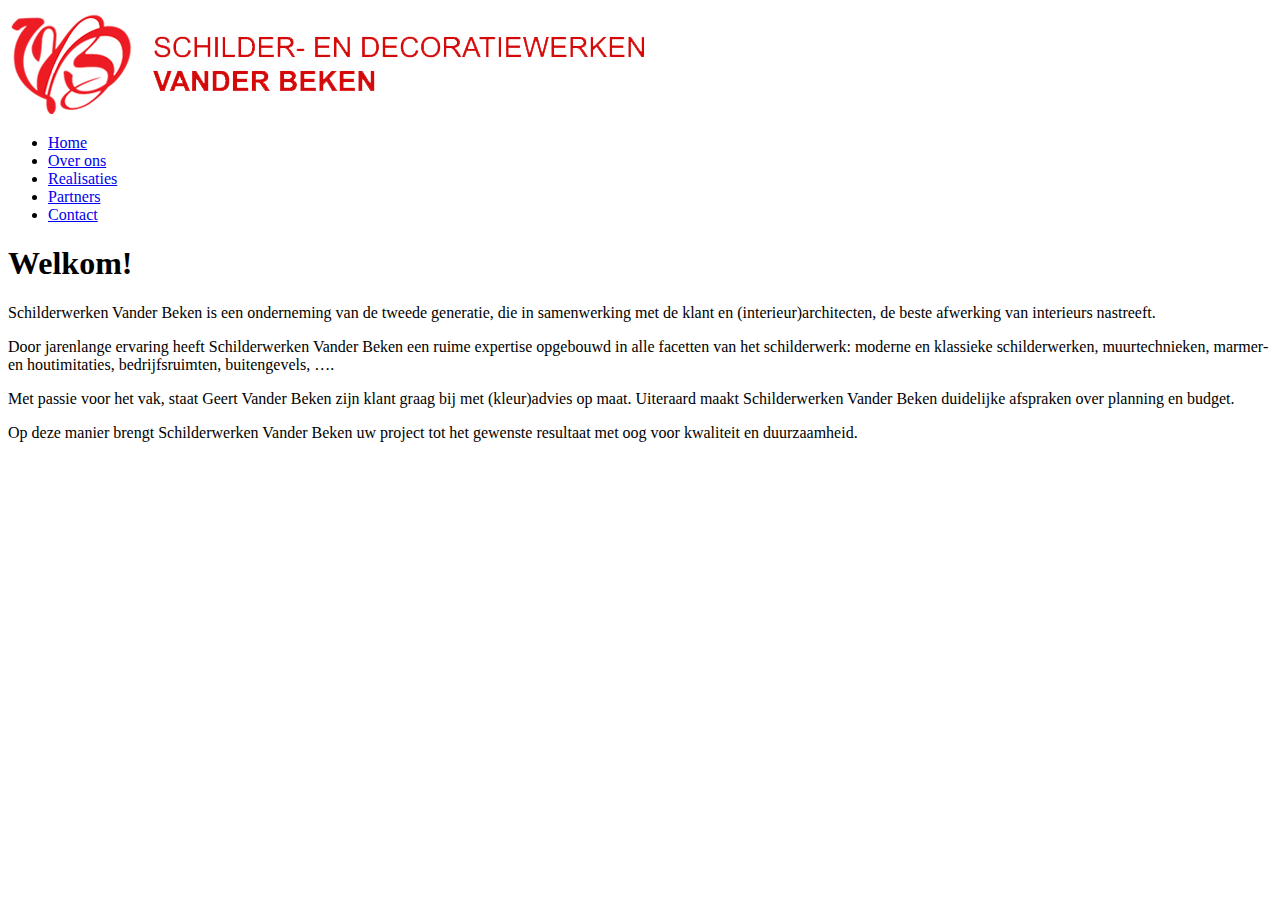
<file: VanderBeken/index.html>
<!DOCTYPE html>
<html>

<head>
    <title>Schilderwerken Vander Beken</title>
    <meta charset="UTF-8">
</head>

<body>
    <header>
        <img src="images/schilderwerkenvanderbeken_logo.png" alt="logo" />
    </header>
    <nav>
        <ul>
            <li><a href="#">Home</a></li>
            <li><a href="over_ons.html">Over ons</a></li>
            <li><a href="realisaties.html">Realisaties</a></li>
            <li><a href="partners.html">Partners</a></li>
            <li><a href="contact.html">Contact</a></li>
        </ul>
    </nav>
    <main>
        <h1>Welkom!</h1>
        <p>Schilderwerken Vander Beken is een onderneming van de tweede generatie, die in samenwerking met de klant en (interieur)architecten,
            de beste afwerking van interieurs nastreeft.</p>
        <p>Door jarenlange ervaring heeft Schilderwerken Vander Beken een ruime expertise opgebouwd in alle facetten van het
            schilderwerk: moderne en klassieke schilderwerken, muurtechnieken, marmer- en houtimitaties, bedrijfsruimten,
            buitengevels, ….</p>
        <p>Met passie voor het vak, staat Geert Vander Beken zijn klant graag bij met (kleur)advies op maat. Uiteraard maakt
            Schilderwerken Vander Beken duidelijke afspraken over planning en budget.</p>
        <p>Op deze manier brengt Schilderwerken Vander Beken uw project tot het gewenste resultaat met oog voor kwaliteit en
            duurzaamheid.
        </p>
    </main>
</body>

</html>
</file>
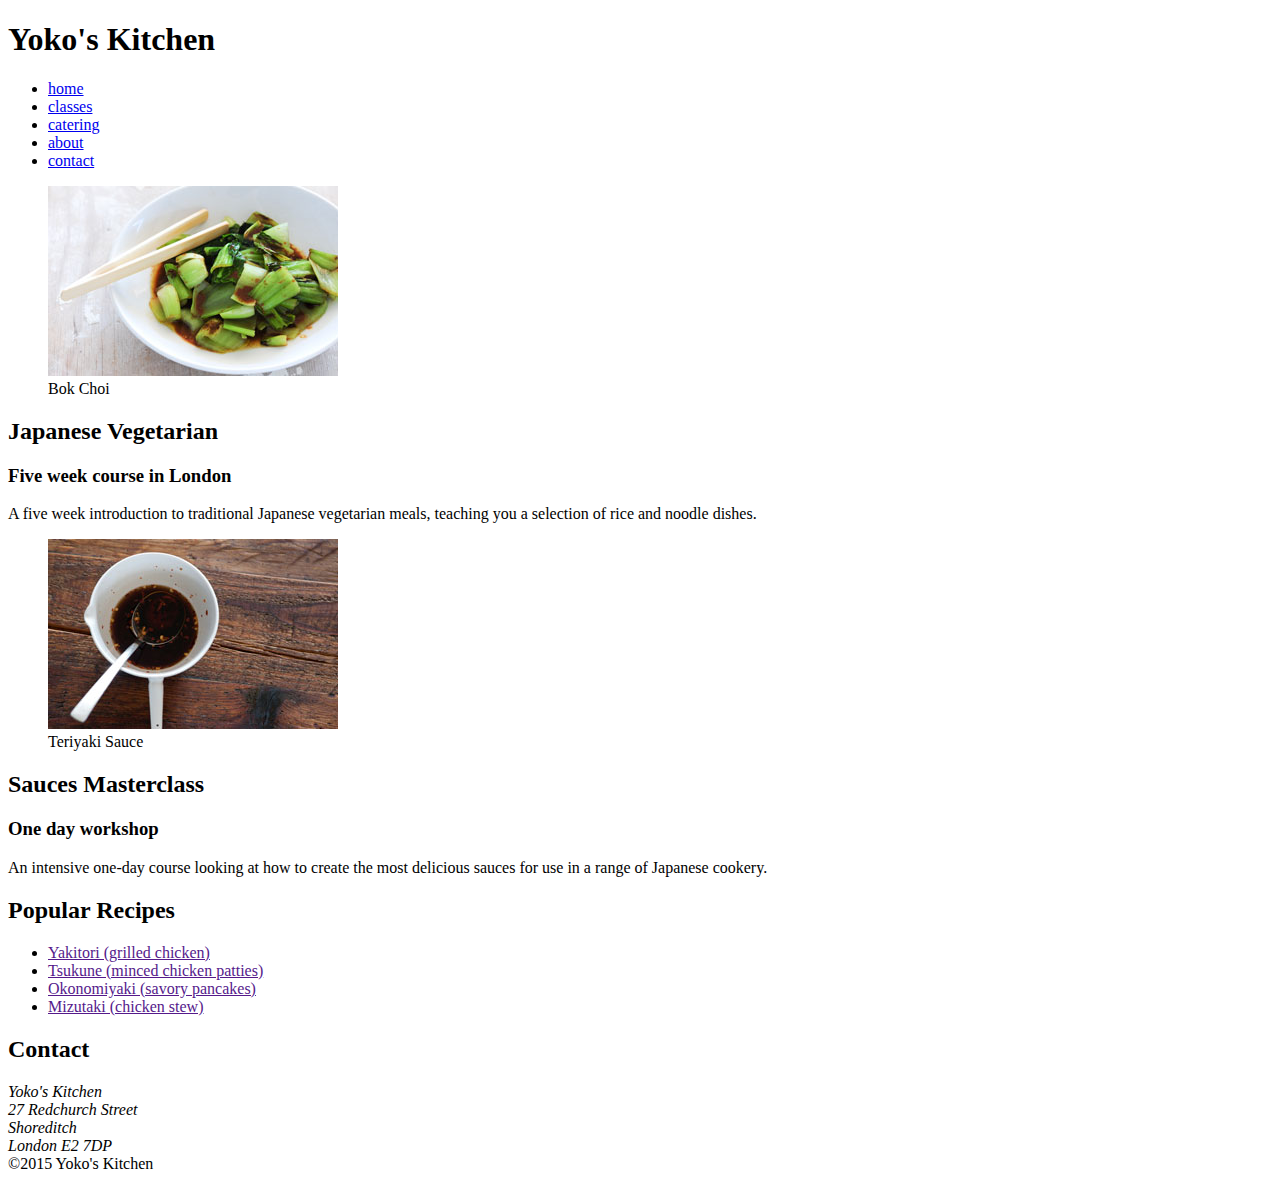
<file: Yoko/index.html>
<!DOCTYPE html>
<html lang="en">

<head>
	<meta charset="utf-8">
	<title>Yoko's Kitchen</title>
	<link href="css/site.css" type="text/css" rel="stylesheet"/>
</head>

<body>

	<header>
		<h1>Yoko's Kitchen</h1>
		<nav>
			<ul>
				<li><a href="#">home</a></li>
				<li><a href="#">classes</a></li>
				<li><a href="#">catering</a></li>
				<li><a href="#">about</a></li>
				<li><a href="#">contact</a></li>
			</ul>
		</nav>
	</header>
	<main>
		<article>
			<figure>
				<img src="images/bok-choi.jpg" alt="Bok Choi">
				<figcaption>Bok Choi</figcaption>
			</figure>
			<h2>Japanese Vegetarian</h2>
			<h3>Five week course in London</h3>
			<p>A five week introduction to traditional Japanese vegetarian meals, teaching you a selection of rice and noodle dishes. </p>
		</article>
		<article>
			<figure>
				<img src="images/teriyaki.jpg" alt="Teriyaki sauce">
				<figcaption>Teriyaki Sauce</figcaption>
			</figure>
			<h2>Sauces Masterclass</h2>
			<h3>One day workshop</h3>
			<p>An intensive one-day course looking at how to create the most delicious sauces for use in a range of Japanese cookery. </p>
		</article>
	</main>
	<aside>
		<section>
			<h2>Popular Recipes</h2>
			<ul>
				<li><a href="">Yakitori (grilled chicken)</a></li>
				<li><a href="">Tsukune (minced chicken patties) </a></li>
				<li><a href="">Okonomiyaki (savory pancakes)</a></li>
				<li><a href="">Mizutaki (chicken stew)</a></li>
			</ul>
		</section>
		<section>
			<h2>Contact</h2> 
			<address>Yoko's Kitchen
			<br> 27 Redchurch Street
			<br> Shoreditch
			<br> London E2 7DP</address>
		</section>
	</aside>
	<footer>
		&copy;2015 Yoko's Kitchen
	</footer>

</body>

</html>
</file>
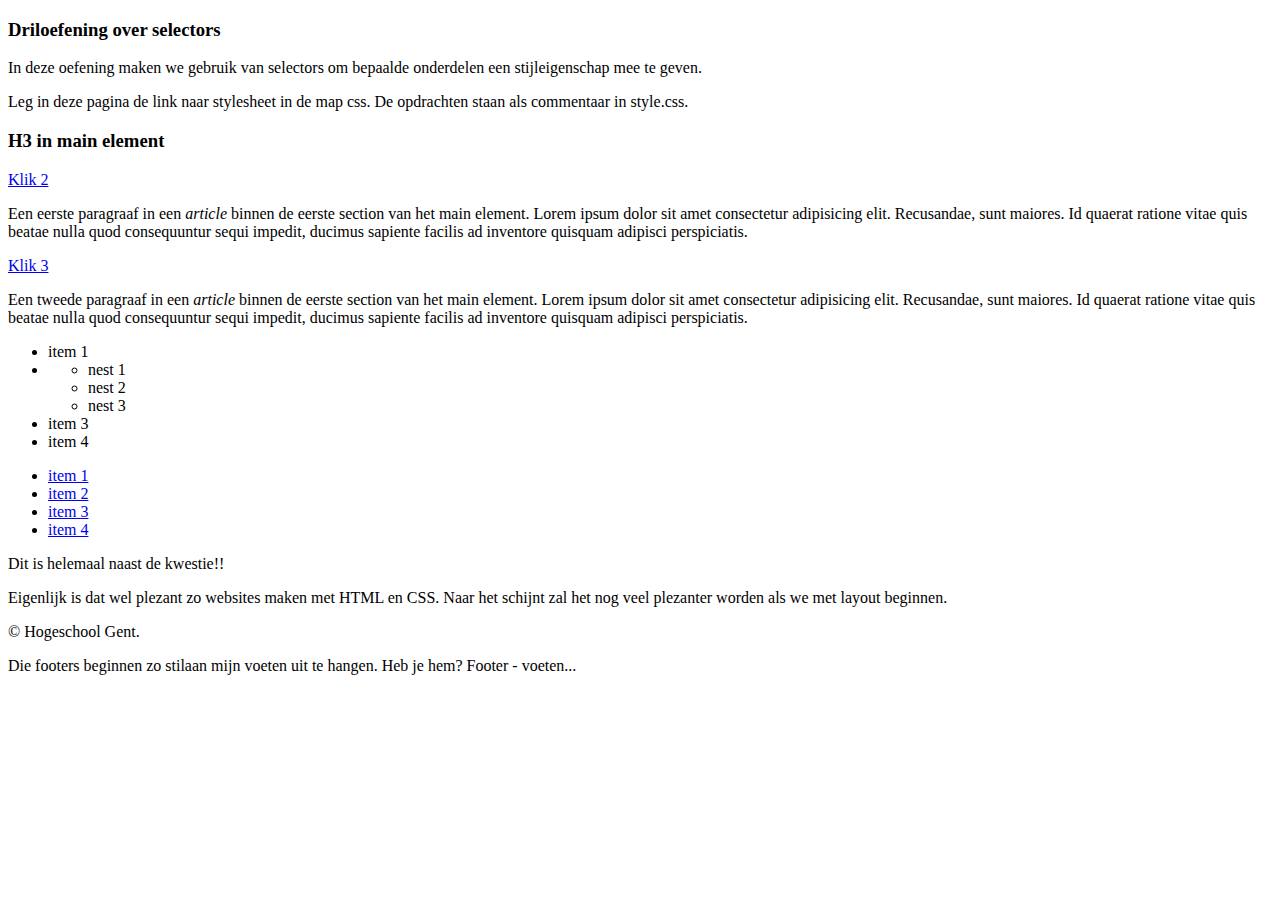
<file: driloefeningen/oefening01/index.html>
<!DOCTYPE html>
<html lang="en">

<head>
    <meta charset="UTF-8">
    <meta name="viewport" content="width=device-width, initial-scale=1.0">
    <meta http-equiv="X-UA-Compatible" content="ie=edge">
    <title>Selectors</title>
</head>

<body>
    <header>
        <h3>Driloefening over selectors</h3>
        <p>In deze oefening maken we gebruik van selectors om bepaalde onderdelen een stijleigenschap mee te geven.
        </p>
        <p>Leg in deze pagina de link naar stylesheet in de map css. De opdrachten staan als commentaar in style.css.
        </p>
    </header>
    <main>
        <h3>H3 in main element</h3>
        <section>
            <article>
                <a href="#">Klik 2</a>
                <p>Een eerste paragraaf in een <em>article</em> binnen de eerste section van het main element. Lorem
                    ipsum dolor sit amet consectetur adipisicing elit. Recusandae, sunt maiores. Id quaerat ratione
                    vitae quis beatae nulla quod consequuntur sequi impedit, ducimus sapiente facilis ad inventore
                    quisquam adipisci perspiciatis.</p>
                <p><a href="#">Klik 3</a></p>
            </article>
            <article>
                <p>Een tweede paragraaf in een <em>article</em> binnen de eerste section van het main element. Lorem
                    ipsum dolor sit amet consectetur adipisicing elit. Recusandae, sunt maiores. Id quaerat ratione
                    vitae quis beatae nulla quod consequuntur sequi impedit, ducimus sapiente facilis ad inventore
                    quisquam adipisci perspiciatis.
                </p>
                <ul>
                    <li>item 1</li>
                    <li>
                        <ul>
                            <li>nest 1</li>
                            <li>nest 2</li>
                            <li>nest 3</li>
                        </ul>
                    </li>
                    <li>item 3</li>
                    <li>item 4</li>
                </ul>
            </article>
        </section>
        <aside>
            <ul>
                <li><a href="#">item 1</a></li>
                <li><a href="#">item 2</a></li>
                <li><a href="#">item 3</a></li>
                <li><a href="#">item 4</a></li>
            </ul>
            <p>Dit is helemaal naast de kwestie!!</p>
            <p>Eigenlijk is dat wel plezant zo websites maken met HTML en CSS. Naar het schijnt zal het nog veel
                plezanter worden als we met layout beginnen. </p>
        </aside>
    </main>
    <footer>
        <p>&copy; Hogeschool Gent.</p>
        <p>Die footers beginnen zo stilaan mijn voeten uit te hangen. Heb je hem? Footer - voeten...</p>
    </footer>
</body>

</html>
</file>
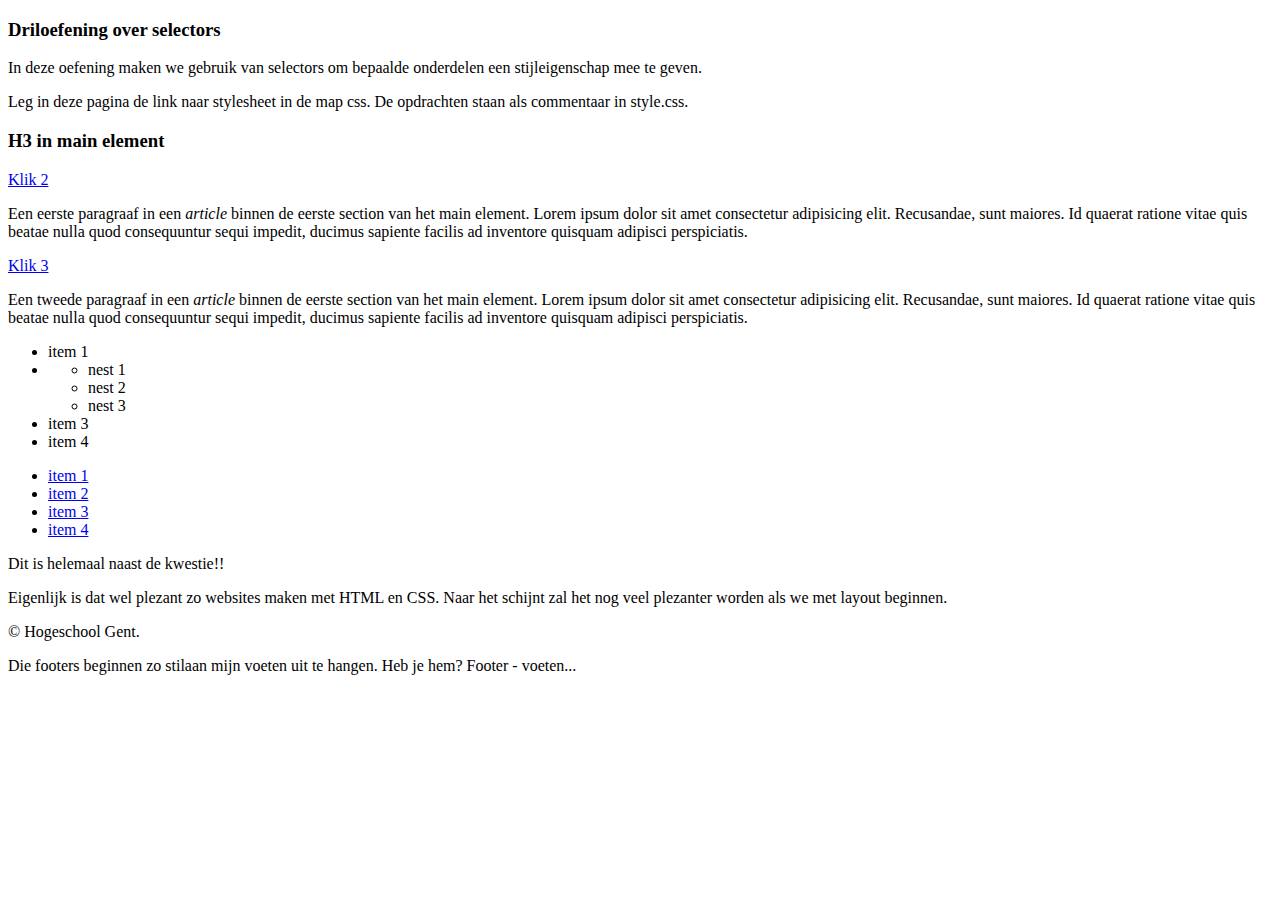
<file: driloefeningen/oefening02/index.html>
<!DOCTYPE html>
<html lang="en">

<head>
    <meta charset="UTF-8">
    <meta name="viewport" content="width=device-width, initial-scale=1.0">
    <meta http-equiv="X-UA-Compatible" content="ie=edge">
    <title>Selectors</title>
</head>

<body>
    <header>
        <h3>Driloefening over selectors</h3>
        <p>In deze oefening maken we gebruik van selectors om bepaalde onderdelen een stijleigenschap mee te geven.
        </p>
        <p>Leg in deze pagina de link naar stylesheet in de map css. De opdrachten staan als commentaar in style.css.
        </p>
    </header>
    <main>
        <h3>H3 in main element</h3>
        <section>
            <article>
                <a href="#">Klik 2</a>
                <p>Een eerste paragraaf in een <em>article</em> binnen de eerste section van het main element. Lorem
                    ipsum dolor sit amet consectetur adipisicing elit. Recusandae, sunt maiores. Id quaerat ratione
                    vitae quis beatae nulla quod consequuntur sequi impedit, ducimus sapiente facilis ad inventore
                    quisquam adipisci perspiciatis.</p>
                <p><a href="#">Klik 3</a></p>
            </article>
            <article>
                <p>Een tweede paragraaf in een <em>article</em> binnen de eerste section van het main element. Lorem
                    ipsum dolor sit amet consectetur adipisicing elit. Recusandae, sunt maiores. Id quaerat ratione
                    vitae quis beatae nulla quod consequuntur sequi impedit, ducimus sapiente facilis ad inventore
                    quisquam adipisci perspiciatis.
                </p>
                <ul>
                    <li>item 1</li>
                    <li>
                        <ul>
                            <li>nest 1</li>
                            <li>nest 2</li>
                            <li>nest 3</li>
                        </ul>
                    </li>
                    <li>item 3</li>
                    <li>item 4</li>
                </ul>
            </article>
        </section>
        <aside>
            <ul>
                <li><a href="#">item 1</a></li>
                <li><a href="#">item 2</a></li>
                <li><a href="#">item 3</a></li>
                <li><a href="#">item 4</a></li>
            </ul>
            <p>Dit is helemaal naast de kwestie!!</p>
            <p>Eigenlijk is dat wel plezant zo websites maken met HTML en CSS. Naar het schijnt zal het
                nog veel
                plezanter worden als we met layout beginnen. </p>
        </aside>
    </main>
    <footer>
        <p>&copy; Hogeschool Gent.</p>
        <p>Die footers beginnen zo stilaan mijn voeten uit te hangen. Heb je hem? Footer - voeten...</p>
    </footer>
</body>

</html>
</file>
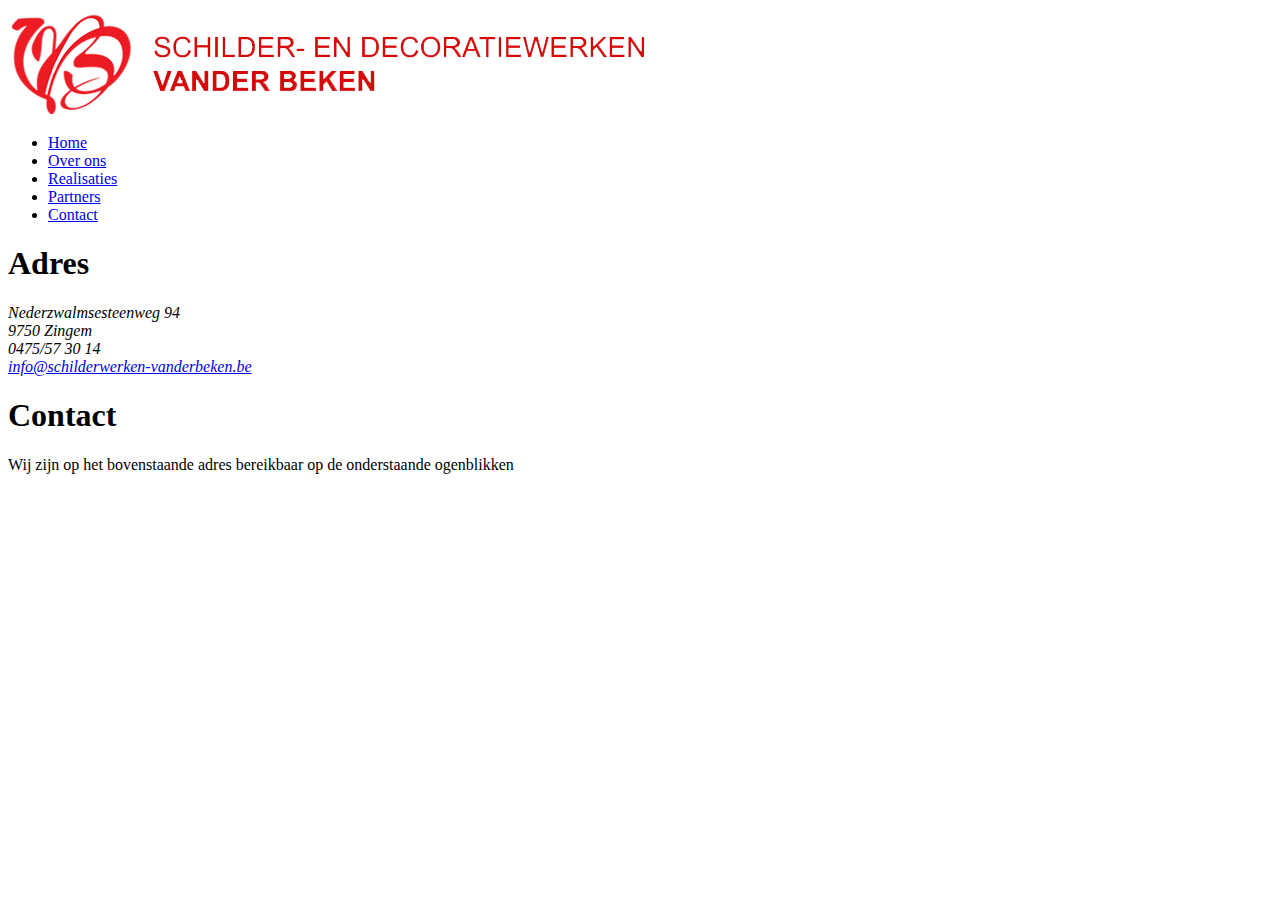
<file: VanderBeken/contact.html>
<!doctype html>
<html>

<head>
    <title>Schilderwerken Vander Beken</title>
    <meta charset="UTF-8">
</head>

<body>
    <header>
        <img src="images/schilderwerkenvanderbeken_logo.png" alt="logo" />
    </header>
    <nav>
        <ul>
            <li><a href="index.html">Home</a></li>
            <li><a href="over_ons.html">Over ons</a></li>
            <li><a href="realisaties.html">Realisaties</a></li>
            <li><a href="partners.html">Partners</a></li>
            <li><a href="#">Contact</a></li>
        </ul>
    </nav>
    <main>
        <h1>Adres</h1>
        <address>
            Nederzwalmsesteenweg 94 <br /> 9750 Zingem <br /> 0475/57 30 14 <br />
            <a href="mailto:info@schilderwerken-vanderbeken.be">info@schilderwerken-vanderbeken.be</a>
        </address>
        <h1>Contact</h1>
        <p>Wij zijn op het bovenstaande adres bereikbaar op de onderstaande ogenblikken</p>
    </main>
</body>

</html>
</file>
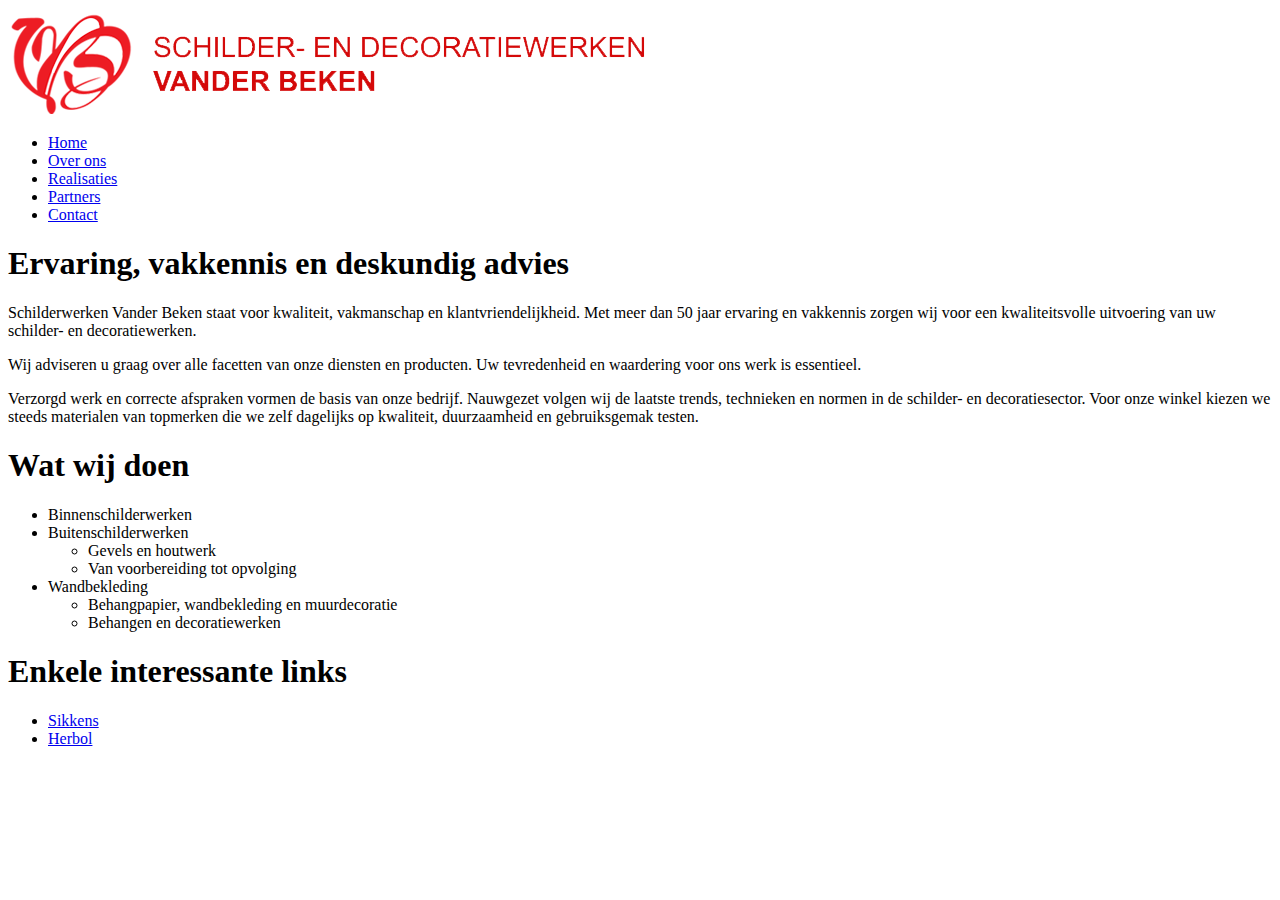
<file: VanderBeken/over_ons.html>
<!DOCTYPE html>
<html>

<head>
    <title>Schilderwerken Vander Beken</title>
    <meta charset="UTF-8">
</head>

<body>
    <header>
        <img src="images/schilderwerkenvanderbeken_logo.png" alt="logo" />
    </header>
    <nav>
        <ul>
            <li><a href="index.html">Home</a></li>
            <li><a href="#">Over ons</a></li>
            <li><a href="realisaties.html">Realisaties</a></li>
            <li><a href="partners.html">Partners</a></li>
            <li><a href="contact.html">Contact</a></li>
        </ul>
    </nav>
    <main>
        <h1>Ervaring, vakkennis en deskundig advies</h1>
        <p>Schilderwerken Vander Beken staat voor kwaliteit, vakmanschap en klantvriendelijkheid. Met meer dan 50 jaar ervaring
            en vakkennis zorgen wij voor een kwaliteitsvolle uitvoering van uw schilder- en decoratiewerken.</p>
        <p>Wij adviseren u graag over alle facetten van onze diensten en producten. Uw tevredenheid en waardering voor ons werk
            is essentieel.</p>
        <p>Verzorgd werk en correcte afspraken vormen de basis van onze bedrijf. Nauwgezet volgen wij de laatste trends, technieken
            en normen in de schilder- en decoratiesector. Voor onze winkel kiezen we steeds materialen van topmerken die
            we zelf dagelijks op kwaliteit, duurzaamheid en gebruiksgemak testen.</p>
        <h1>Wat wij doen</h1>
        <ul>
            <li>Binnenschilderwerken</li>
            <li>Buitenschilderwerken
                <ul>
                    <li>Gevels en houtwerk</li>
                    <li>Van voorbereiding tot opvolging</li>
                </ul>
            </li>
            <li>Wandbekleding
                <ul>
                    <li>Behangpapier, wandbekleding en muurdecoratie</li>
                    <li>Behangen en decoratiewerken</li>
                </ul>
            </li>
        </ul>
    </main>
    <footer>
        <h1>Enkele interessante links</h1>
        <ul>
            <li><a href="http://www.sikkens.be">Sikkens</a></li>
            <li><a href="http://www.herbol.be">Herbol</a></li>
        </ul>
    </footer>
</body>

</html>
</file>
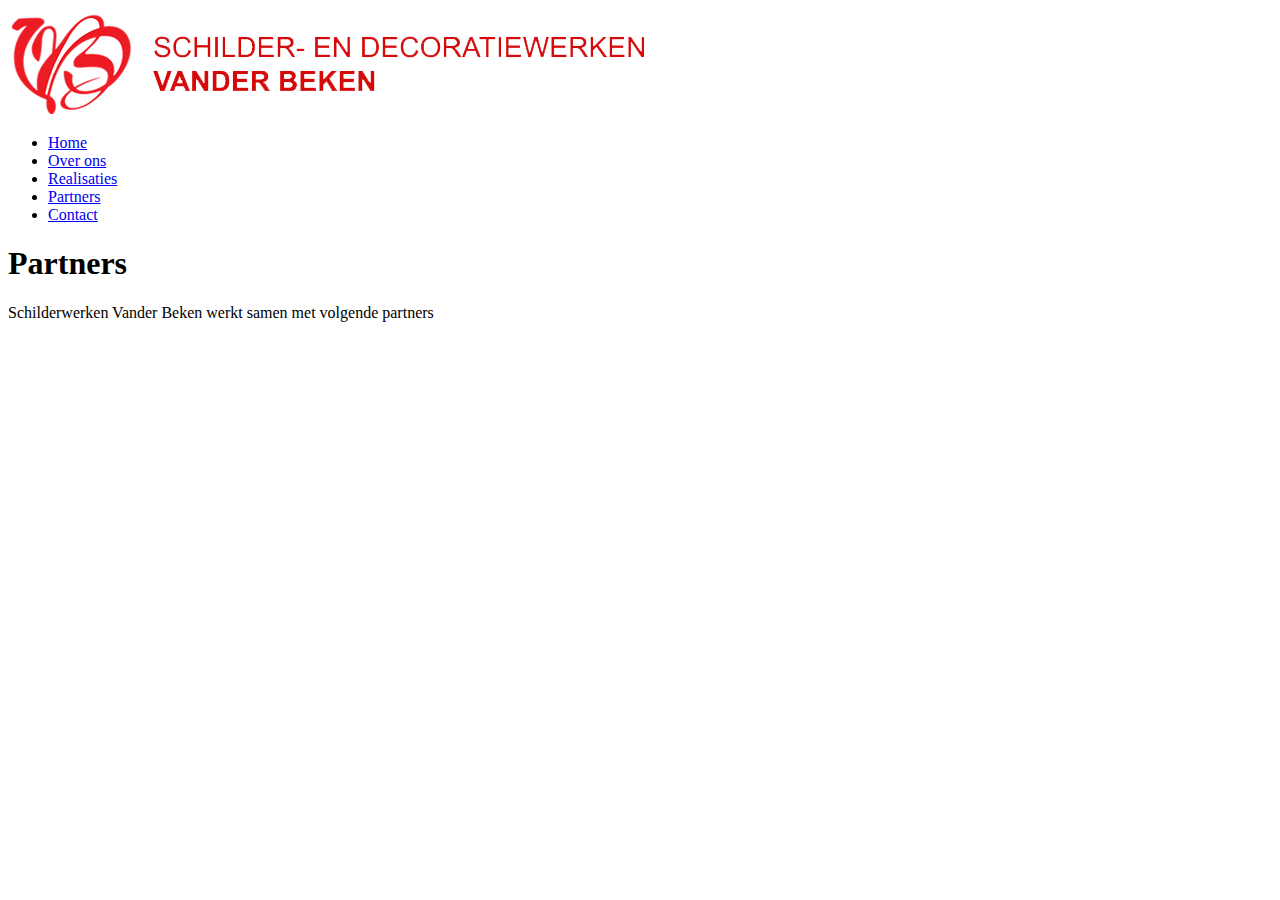
<file: VanderBeken/partners.html>
<!DOCTYPE html>
<html>

<head>
    <title>Schilderwerken Vander Beken</title>
    <meta charset="UTF-8">
</head>

<body>
    <header>
        <img src="images/schilderwerkenvanderbeken_logo.png" alt="logo" />
    </header>
    <nav>
        <ul>
            <li><a href="index.html">Home</a></li>
            <li><a href="over_ons.html">Over ons</a></li>
            <li><a href="realisaties.html">Realisaties</a></li>
            <li><a href="#">Partners</a></li>
            <li><a href="contact.html">Contact</a></li>
        </ul>
    </nav>
    <main>
        <h1>Partners</h1>
        <p>Schilderwerken Vander Beken werkt samen met volgende partners</p>
    </main>
</body>

</html>
</file>
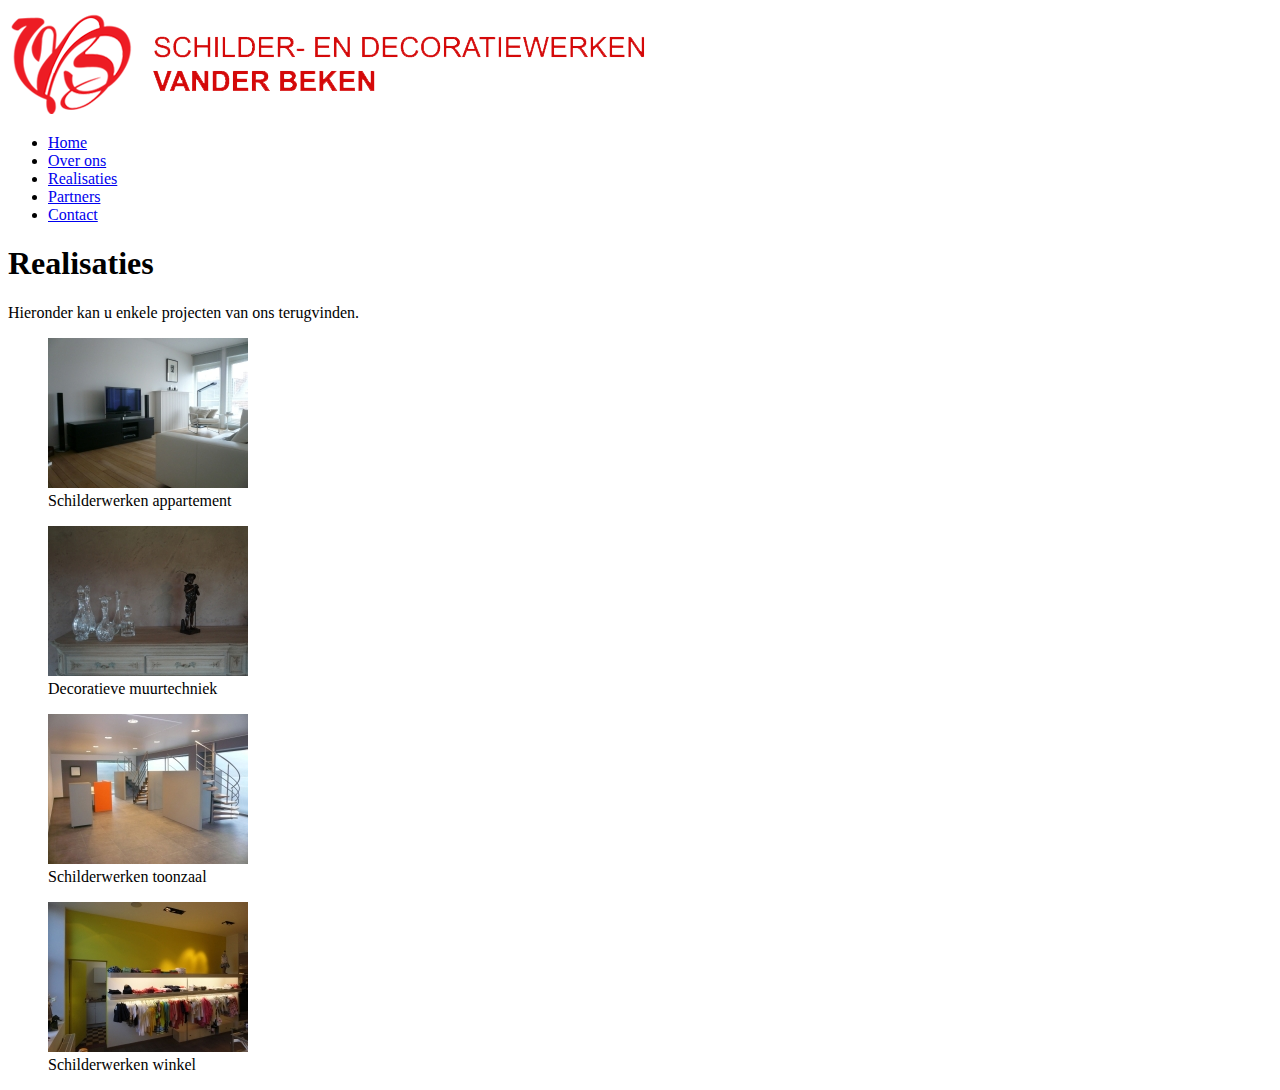
<file: VanderBeken/realisaties.html>
<!DOCTYPE html>
<html>

<head>
    <title>Schilderwerken Vander Beken</title>
    <meta charset="UTF-8">
</head>

<body>
    <header>
        <img src="images/schilderwerkenvanderbeken_logo.png" alt="logo" />
    </header>
    <nav>
        <ul>
            <li><a href="index.html">Home</a></li>
            <li><a href="over_ons.html">Over ons</a></li>
            <li><a href="#">Realisaties</a></li>
            <li><a href="partners.html">Partners</a></li>
            <li><a href="contact.html">Contact</a></li>
        </ul>
    </nav>
    <main>
        <h1>Realisaties</h1>
        <p>Hieronder kan u enkele projecten van ons terugvinden.</p>
        <figure>
            <a href="realisaties/schilderwerken_appartement.html"><img src="images/thumbs/thumb_appartement.jpg" alt="thumb_appartement" /></a>
            <figcaption>Schilderwerken appartement</figcaption>
        </figure>
        <figure>
            <a href="realisaties/schilderwerken_muurtechniek.html"><img src="images/thumbs/thumb_muurtechniek.jpg" alt="thumb_muurtechniek" /></a>
            <figcaption>Decoratieve muurtechniek</figcaption>
        </figure>
        <figure>
            <a href="realisaties/schilderwerken_toonzaal.html"><img src="images/thumbs/thumb_toonzaal.jpg" alt="thumb_toonzaal" /></a>
            <figcaption>Schilderwerken toonzaal</figcaption>
        </figure>
        <figure>
            <a href="realisaties/schilderwerken_winkel.html"><img src="images/thumbs/thumb_winkel.jpg" alt="thumb_winkel" /></a>
            <figcaption>Schilderwerken winkel</figcaption>
        </figure>
    </main>
</body>

</html>
</file>
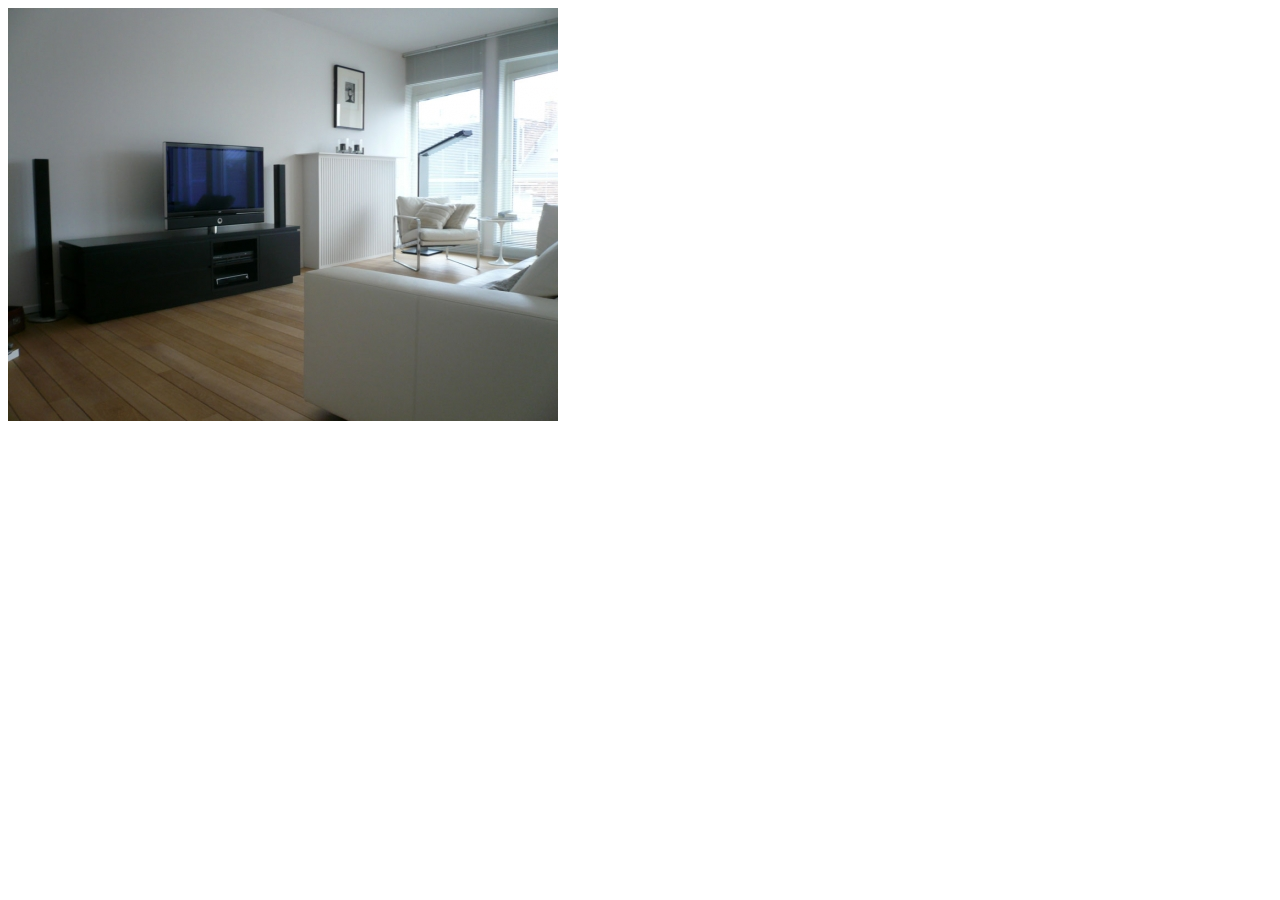
<file: VanderBeken/realisaties/schilderwerken_appartement.html>
<!--
To change this template, choose Tools | Templates
and open the template in the editor.
-->
<!DOCTYPE html>
<html>
   <head>
      <title>Schilderwerken Vander Beken</title>
      <meta charset="UTF-8">
   </head>
   <body>
      <div>
         <img src="../images/appartement.jpg" alt="appartement" />         
      </div>
   </body>
</html>
</file>
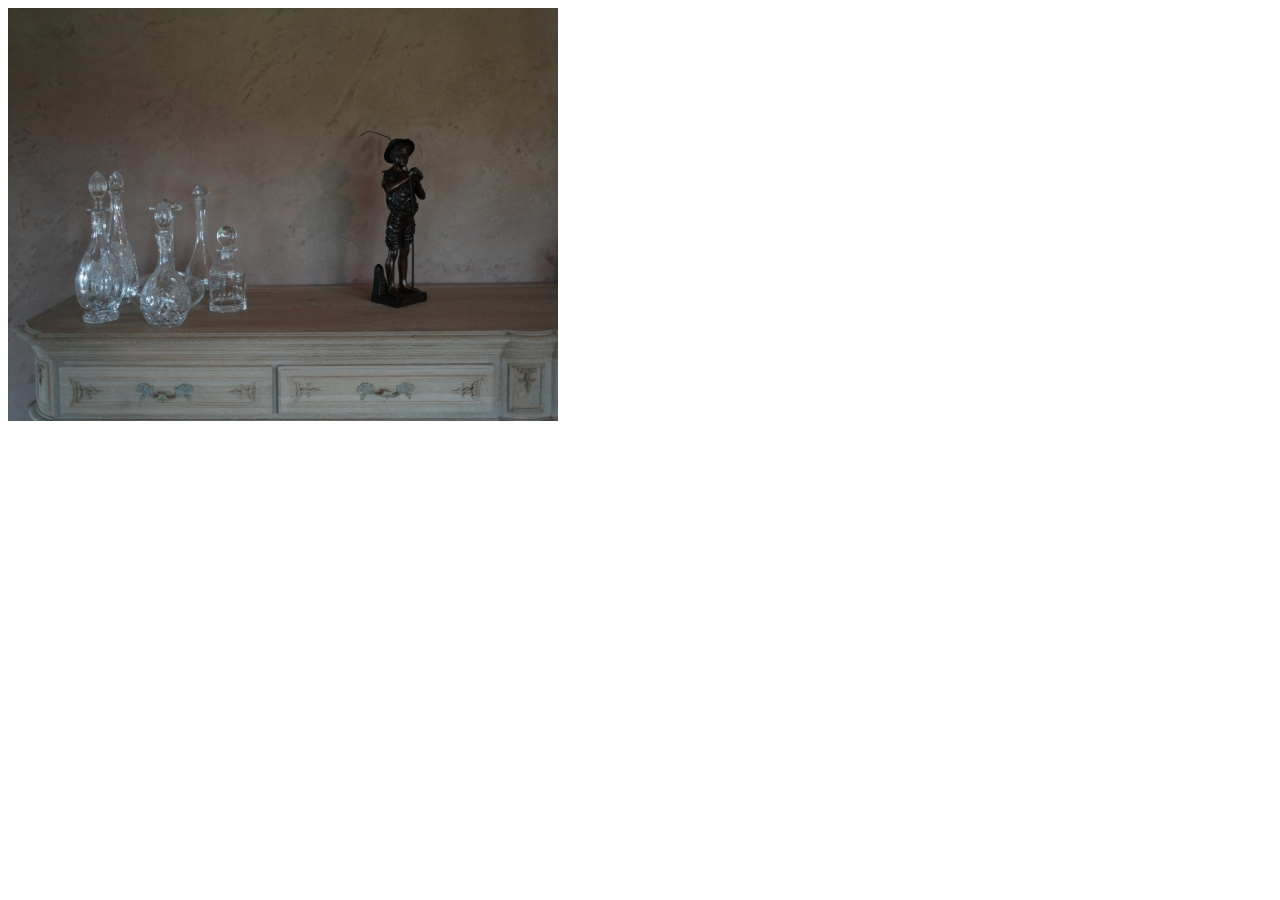
<file: VanderBeken/realisaties/schilderwerken_muurtechniek.html>
<!--
To change this template, choose Tools | Templates
and open the template in the editor.
-->
<!DOCTYPE html>
<html>
   <head>
      <title>Schilderwerken Vander Beken</title>
      <meta charset="UTF-8">
   </head>
   <body>
      <div>
         <img src="../images/muurtechniek.jpg" alt="muurtechniek" />
      </div>
   </body>
</html>
</file>
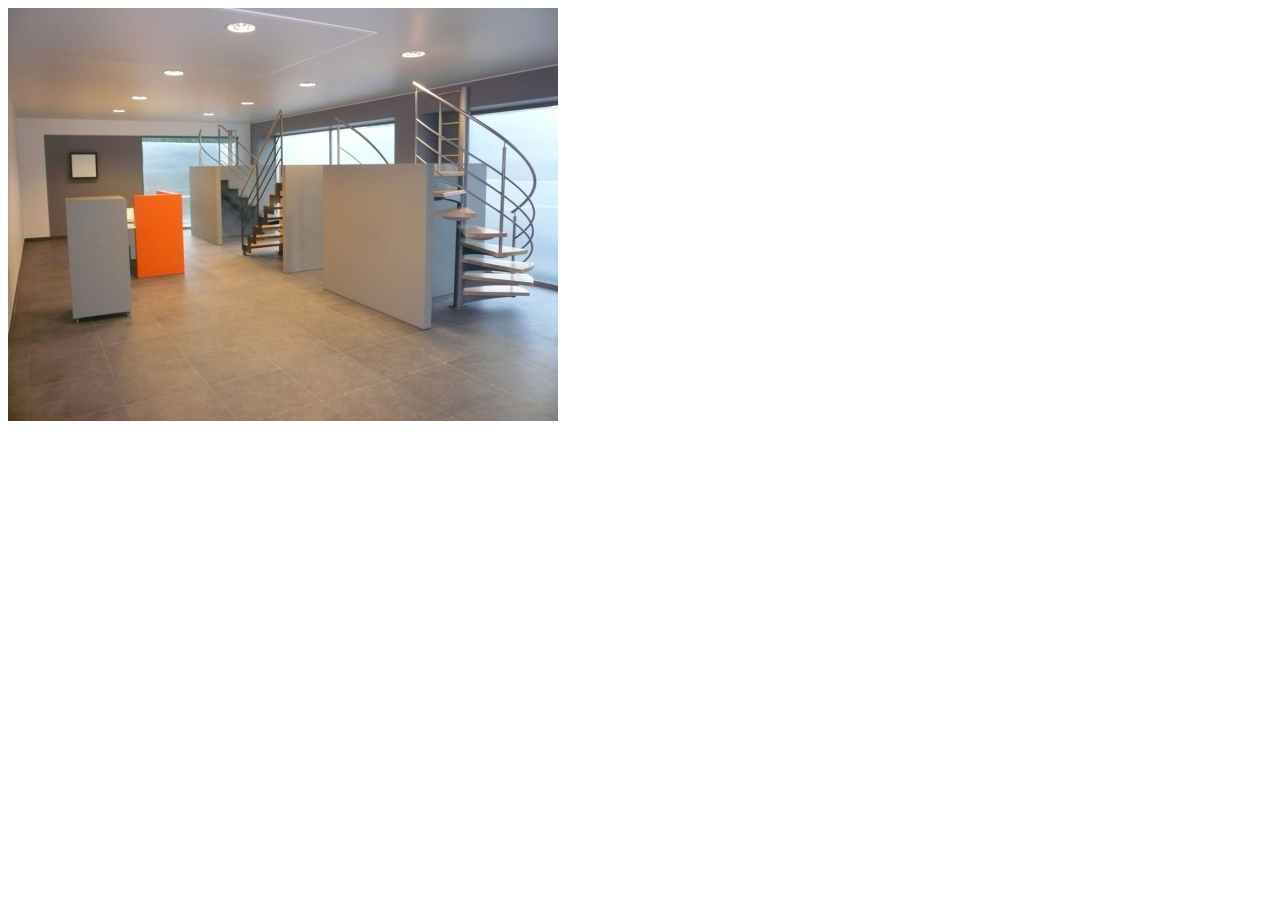
<file: VanderBeken/realisaties/schilderwerken_toonzaal.html>
<!--
To change this template, choose Tools | Templates
and open the template in the editor.
-->
<!DOCTYPE html>
<html>
   <head>
      <title>Schilderwerken Vander Beken</title>
      <meta charset="UTF-8">
   </head>
   <body>
      <div>
         <img src="../images/toonzaal.jpg" alt="toonzaal" />
      </div>
   </body>
</html>
</file>
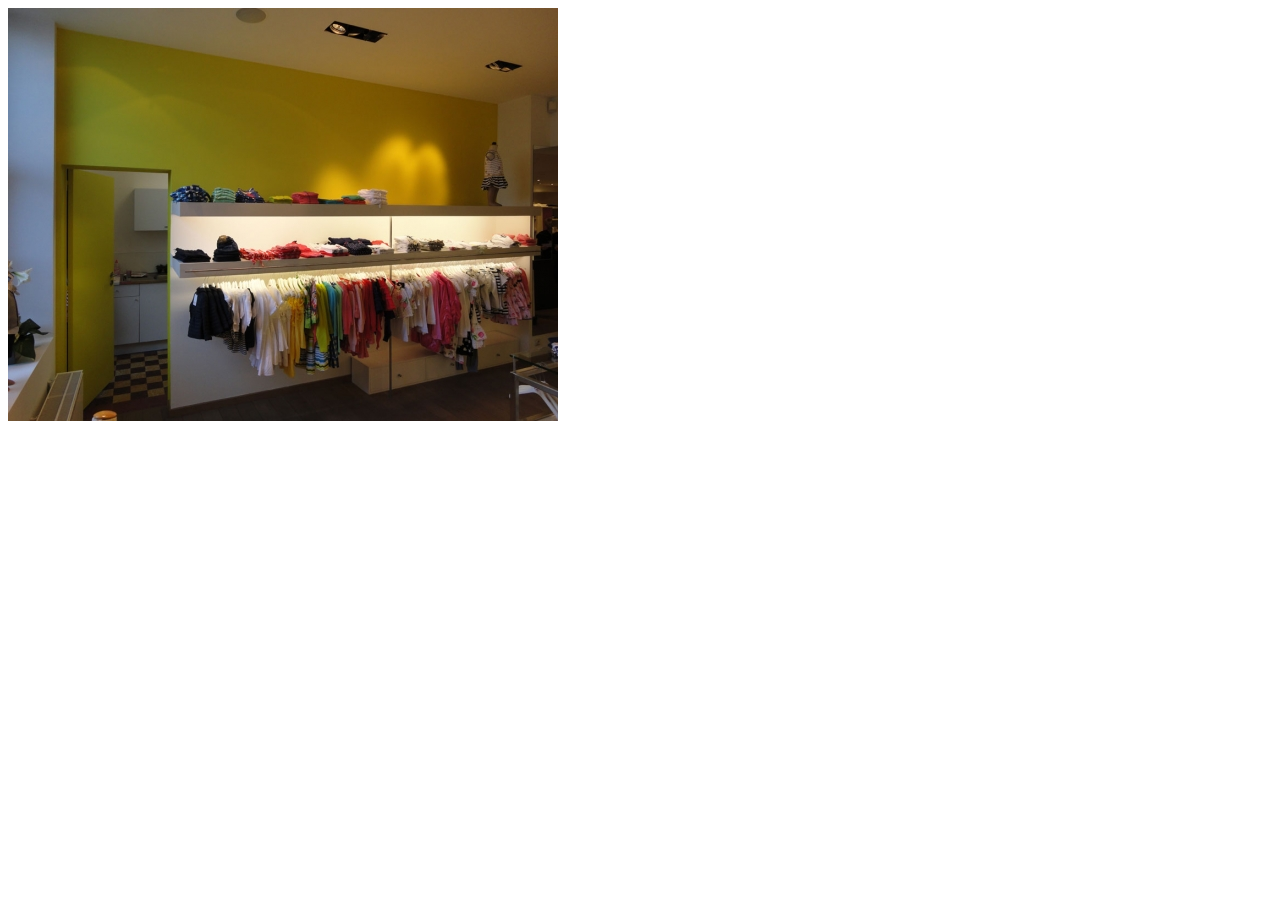
<file: VanderBeken/realisaties/schilderwerken_winkel.html>
<!--
To change this template, choose Tools | Templates
and open the template in the editor.
-->
<!DOCTYPE html>
<html>
   <head>
      <title>Schilderwerken Vander Beken</title>
      <meta charset="UTF-8">
   </head>
   <body>
      <div>
         <img src="../images/winkel.jpg" alt="winkel" />
      </div>
   </body>
</html>
</file>
<file: Yoko/css/site.css>
/*----kleuren----
#666666: kleur tekst
#aeaca8: grijs
#de6581: roze
*/
</file>
